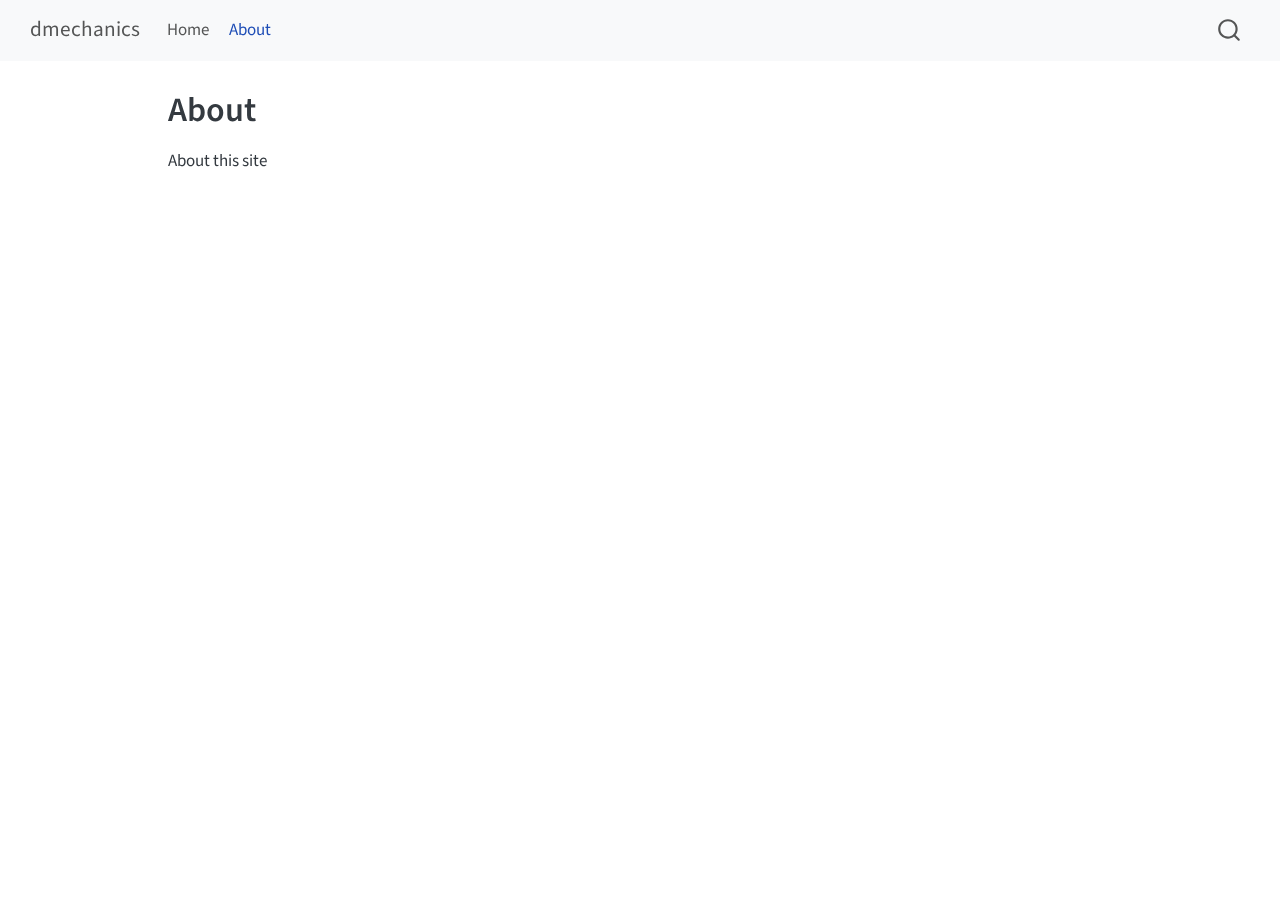
<file: docs/about.html>
<!DOCTYPE html>
<html xmlns="http://www.w3.org/1999/xhtml" lang="en" xml:lang="en"><head>

<meta charset="utf-8">
<meta name="generator" content="quarto-1.5.45">

<meta name="viewport" content="width=device-width, initial-scale=1.0, user-scalable=yes">


<title>About – dmechanics</title>
<style>
code{white-space: pre-wrap;}
span.smallcaps{font-variant: small-caps;}
div.columns{display: flex; gap: min(4vw, 1.5em);}
div.column{flex: auto; overflow-x: auto;}
div.hanging-indent{margin-left: 1.5em; text-indent: -1.5em;}
ul.task-list{list-style: none;}
ul.task-list li input[type="checkbox"] {
  width: 0.8em;
  margin: 0 0.8em 0.2em -1em; /* quarto-specific, see https://github.com/quarto-dev/quarto-cli/issues/4556 */ 
  vertical-align: middle;
}
</style>


<script src="site_libs/quarto-nav/quarto-nav.js"></script>
<script src="site_libs/quarto-nav/headroom.min.js"></script>
<script src="site_libs/clipboard/clipboard.min.js"></script>
<script src="site_libs/quarto-search/autocomplete.umd.js"></script>
<script src="site_libs/quarto-search/fuse.min.js"></script>
<script src="site_libs/quarto-search/quarto-search.js"></script>
<meta name="quarto:offset" content="./">
<script src="site_libs/quarto-html/quarto.js"></script>
<script src="site_libs/quarto-html/popper.min.js"></script>
<script src="site_libs/quarto-html/tippy.umd.min.js"></script>
<script src="site_libs/quarto-html/anchor.min.js"></script>
<link href="site_libs/quarto-html/tippy.css" rel="stylesheet">
<link href="site_libs/quarto-html/quarto-syntax-highlighting.css" rel="stylesheet" id="quarto-text-highlighting-styles">
<script src="site_libs/bootstrap/bootstrap.min.js"></script>
<link href="site_libs/bootstrap/bootstrap-icons.css" rel="stylesheet">
<link href="site_libs/bootstrap/bootstrap.min.css" rel="stylesheet" id="quarto-bootstrap" data-mode="light">
<script id="quarto-search-options" type="application/json">{
  "location": "navbar",
  "copy-button": false,
  "collapse-after": 3,
  "panel-placement": "end",
  "type": "overlay",
  "limit": 50,
  "keyboard-shortcut": [
    "f",
    "/",
    "s"
  ],
  "show-item-context": false,
  "language": {
    "search-no-results-text": "No results",
    "search-matching-documents-text": "matching documents",
    "search-copy-link-title": "Copy link to search",
    "search-hide-matches-text": "Hide additional matches",
    "search-more-match-text": "more match in this document",
    "search-more-matches-text": "more matches in this document",
    "search-clear-button-title": "Clear",
    "search-text-placeholder": "",
    "search-detached-cancel-button-title": "Cancel",
    "search-submit-button-title": "Submit",
    "search-label": "Search"
  }
}</script>


<link rel="stylesheet" href="styles.css">
</head>

<body class="nav-fixed">

<div id="quarto-search-results"></div>
  <header id="quarto-header" class="headroom fixed-top">
    <nav class="navbar navbar-expand-lg " data-bs-theme="dark">
      <div class="navbar-container container-fluid">
      <div class="navbar-brand-container mx-auto">
    <a class="navbar-brand" href="./index.html">
    <span class="navbar-title">dmechanics</span>
    </a>
  </div>
            <div id="quarto-search" class="" title="Search"></div>
          <button class="navbar-toggler" type="button" data-bs-toggle="collapse" data-bs-target="#navbarCollapse" aria-controls="navbarCollapse" role="menu" aria-expanded="false" aria-label="Toggle navigation" onclick="if (window.quartoToggleHeadroom) { window.quartoToggleHeadroom(); }">
  <span class="navbar-toggler-icon"></span>
</button>
          <div class="collapse navbar-collapse" id="navbarCollapse">
            <ul class="navbar-nav navbar-nav-scroll me-auto">
  <li class="nav-item">
    <a class="nav-link" href="./index.html"> 
<span class="menu-text">Home</span></a>
  </li>  
  <li class="nav-item">
    <a class="nav-link active" href="./about.html" aria-current="page"> 
<span class="menu-text">About</span></a>
  </li>  
</ul>
          </div> <!-- /navcollapse -->
            <div class="quarto-navbar-tools">
</div>
      </div> <!-- /container-fluid -->
    </nav>
</header>
<!-- content -->
<div id="quarto-content" class="quarto-container page-columns page-rows-contents page-layout-article page-navbar">
<!-- sidebar -->
<!-- margin-sidebar -->
    <div id="quarto-margin-sidebar" class="sidebar margin-sidebar zindex-bottom">
        
    </div>
<!-- main -->
<main class="content" id="quarto-document-content">

<header id="title-block-header" class="quarto-title-block default">
<div class="quarto-title">
<h1 class="title">About</h1>
</div>



<div class="quarto-title-meta">

    
  
    
  </div>
  


</header>


<p>About this site</p>



</main> <!-- /main -->
<script id="quarto-html-after-body" type="application/javascript">
window.document.addEventListener("DOMContentLoaded", function (event) {
  const toggleBodyColorMode = (bsSheetEl) => {
    const mode = bsSheetEl.getAttribute("data-mode");
    const bodyEl = window.document.querySelector("body");
    if (mode === "dark") {
      bodyEl.classList.add("quarto-dark");
      bodyEl.classList.remove("quarto-light");
    } else {
      bodyEl.classList.add("quarto-light");
      bodyEl.classList.remove("quarto-dark");
    }
  }
  const toggleBodyColorPrimary = () => {
    const bsSheetEl = window.document.querySelector("link#quarto-bootstrap");
    if (bsSheetEl) {
      toggleBodyColorMode(bsSheetEl);
    }
  }
  toggleBodyColorPrimary();  
  const icon = "";
  const anchorJS = new window.AnchorJS();
  anchorJS.options = {
    placement: 'right',
    icon: icon
  };
  anchorJS.add('.anchored');
  const isCodeAnnotation = (el) => {
    for (const clz of el.classList) {
      if (clz.startsWith('code-annotation-')) {                     
        return true;
      }
    }
    return false;
  }
  const onCopySuccess = function(e) {
    // button target
    const button = e.trigger;
    // don't keep focus
    button.blur();
    // flash "checked"
    button.classList.add('code-copy-button-checked');
    var currentTitle = button.getAttribute("title");
    button.setAttribute("title", "Copied!");
    let tooltip;
    if (window.bootstrap) {
      button.setAttribute("data-bs-toggle", "tooltip");
      button.setAttribute("data-bs-placement", "left");
      button.setAttribute("data-bs-title", "Copied!");
      tooltip = new bootstrap.Tooltip(button, 
        { trigger: "manual", 
          customClass: "code-copy-button-tooltip",
          offset: [0, -8]});
      tooltip.show();    
    }
    setTimeout(function() {
      if (tooltip) {
        tooltip.hide();
        button.removeAttribute("data-bs-title");
        button.removeAttribute("data-bs-toggle");
        button.removeAttribute("data-bs-placement");
      }
      button.setAttribute("title", currentTitle);
      button.classList.remove('code-copy-button-checked');
    }, 1000);
    // clear code selection
    e.clearSelection();
  }
  const getTextToCopy = function(trigger) {
      const codeEl = trigger.previousElementSibling.cloneNode(true);
      for (const childEl of codeEl.children) {
        if (isCodeAnnotation(childEl)) {
          childEl.remove();
        }
      }
      return codeEl.innerText;
  }
  const clipboard = new window.ClipboardJS('.code-copy-button:not([data-in-quarto-modal])', {
    text: getTextToCopy
  });
  clipboard.on('success', onCopySuccess);
  if (window.document.getElementById('quarto-embedded-source-code-modal')) {
    // For code content inside modals, clipBoardJS needs to be initialized with a container option
    // TODO: Check when it could be a function (https://github.com/zenorocha/clipboard.js/issues/860)
    const clipboardModal = new window.ClipboardJS('.code-copy-button[data-in-quarto-modal]', {
      text: getTextToCopy,
      container: window.document.getElementById('quarto-embedded-source-code-modal')
    });
    clipboardModal.on('success', onCopySuccess);
  }
    var localhostRegex = new RegExp(/^(?:http|https):\/\/localhost\:?[0-9]*\//);
    var mailtoRegex = new RegExp(/^mailto:/);
      var filterRegex = new RegExp('/' + window.location.host + '/');
    var isInternal = (href) => {
        return filterRegex.test(href) || localhostRegex.test(href) || mailtoRegex.test(href);
    }
    // Inspect non-navigation links and adorn them if external
 	var links = window.document.querySelectorAll('a[href]:not(.nav-link):not(.navbar-brand):not(.toc-action):not(.sidebar-link):not(.sidebar-item-toggle):not(.pagination-link):not(.no-external):not([aria-hidden]):not(.dropdown-item):not(.quarto-navigation-tool):not(.about-link)');
    for (var i=0; i<links.length; i++) {
      const link = links[i];
      if (!isInternal(link.href)) {
        // undo the damage that might have been done by quarto-nav.js in the case of
        // links that we want to consider external
        if (link.dataset.originalHref !== undefined) {
          link.href = link.dataset.originalHref;
        }
      }
    }
  function tippyHover(el, contentFn, onTriggerFn, onUntriggerFn) {
    const config = {
      allowHTML: true,
      maxWidth: 500,
      delay: 100,
      arrow: false,
      appendTo: function(el) {
          return el.parentElement;
      },
      interactive: true,
      interactiveBorder: 10,
      theme: 'quarto',
      placement: 'bottom-start',
    };
    if (contentFn) {
      config.content = contentFn;
    }
    if (onTriggerFn) {
      config.onTrigger = onTriggerFn;
    }
    if (onUntriggerFn) {
      config.onUntrigger = onUntriggerFn;
    }
    window.tippy(el, config); 
  }
  const noterefs = window.document.querySelectorAll('a[role="doc-noteref"]');
  for (var i=0; i<noterefs.length; i++) {
    const ref = noterefs[i];
    tippyHover(ref, function() {
      // use id or data attribute instead here
      let href = ref.getAttribute('data-footnote-href') || ref.getAttribute('href');
      try { href = new URL(href).hash; } catch {}
      const id = href.replace(/^#\/?/, "");
      const note = window.document.getElementById(id);
      if (note) {
        return note.innerHTML;
      } else {
        return "";
      }
    });
  }
  const xrefs = window.document.querySelectorAll('a.quarto-xref');
  const processXRef = (id, note) => {
    // Strip column container classes
    const stripColumnClz = (el) => {
      el.classList.remove("page-full", "page-columns");
      if (el.children) {
        for (const child of el.children) {
          stripColumnClz(child);
        }
      }
    }
    stripColumnClz(note)
    if (id === null || id.startsWith('sec-')) {
      // Special case sections, only their first couple elements
      const container = document.createElement("div");
      if (note.children && note.children.length > 2) {
        container.appendChild(note.children[0].cloneNode(true));
        for (let i = 1; i < note.children.length; i++) {
          const child = note.children[i];
          if (child.tagName === "P" && child.innerText === "") {
            continue;
          } else {
            container.appendChild(child.cloneNode(true));
            break;
          }
        }
        if (window.Quarto?.typesetMath) {
          window.Quarto.typesetMath(container);
        }
        return container.innerHTML
      } else {
        if (window.Quarto?.typesetMath) {
          window.Quarto.typesetMath(note);
        }
        return note.innerHTML;
      }
    } else {
      // Remove any anchor links if they are present
      const anchorLink = note.querySelector('a.anchorjs-link');
      if (anchorLink) {
        anchorLink.remove();
      }
      if (window.Quarto?.typesetMath) {
        window.Quarto.typesetMath(note);
      }
      // TODO in 1.5, we should make sure this works without a callout special case
      if (note.classList.contains("callout")) {
        return note.outerHTML;
      } else {
        return note.innerHTML;
      }
    }
  }
  for (var i=0; i<xrefs.length; i++) {
    const xref = xrefs[i];
    tippyHover(xref, undefined, function(instance) {
      instance.disable();
      let url = xref.getAttribute('href');
      let hash = undefined; 
      if (url.startsWith('#')) {
        hash = url;
      } else {
        try { hash = new URL(url).hash; } catch {}
      }
      if (hash) {
        const id = hash.replace(/^#\/?/, "");
        const note = window.document.getElementById(id);
        if (note !== null) {
          try {
            const html = processXRef(id, note.cloneNode(true));
            instance.setContent(html);
          } finally {
            instance.enable();
            instance.show();
          }
        } else {
          // See if we can fetch this
          fetch(url.split('#')[0])
          .then(res => res.text())
          .then(html => {
            const parser = new DOMParser();
            const htmlDoc = parser.parseFromString(html, "text/html");
            const note = htmlDoc.getElementById(id);
            if (note !== null) {
              const html = processXRef(id, note);
              instance.setContent(html);
            } 
          }).finally(() => {
            instance.enable();
            instance.show();
          });
        }
      } else {
        // See if we can fetch a full url (with no hash to target)
        // This is a special case and we should probably do some content thinning / targeting
        fetch(url)
        .then(res => res.text())
        .then(html => {
          const parser = new DOMParser();
          const htmlDoc = parser.parseFromString(html, "text/html");
          const note = htmlDoc.querySelector('main.content');
          if (note !== null) {
            // This should only happen for chapter cross references
            // (since there is no id in the URL)
            // remove the first header
            if (note.children.length > 0 && note.children[0].tagName === "HEADER") {
              note.children[0].remove();
            }
            const html = processXRef(null, note);
            instance.setContent(html);
          } 
        }).finally(() => {
          instance.enable();
          instance.show();
        });
      }
    }, function(instance) {
    });
  }
      let selectedAnnoteEl;
      const selectorForAnnotation = ( cell, annotation) => {
        let cellAttr = 'data-code-cell="' + cell + '"';
        let lineAttr = 'data-code-annotation="' +  annotation + '"';
        const selector = 'span[' + cellAttr + '][' + lineAttr + ']';
        return selector;
      }
      const selectCodeLines = (annoteEl) => {
        const doc = window.document;
        const targetCell = annoteEl.getAttribute("data-target-cell");
        const targetAnnotation = annoteEl.getAttribute("data-target-annotation");
        const annoteSpan = window.document.querySelector(selectorForAnnotation(targetCell, targetAnnotation));
        const lines = annoteSpan.getAttribute("data-code-lines").split(",");
        const lineIds = lines.map((line) => {
          return targetCell + "-" + line;
        })
        let top = null;
        let height = null;
        let parent = null;
        if (lineIds.length > 0) {
            //compute the position of the single el (top and bottom and make a div)
            const el = window.document.getElementById(lineIds[0]);
            top = el.offsetTop;
            height = el.offsetHeight;
            parent = el.parentElement.parentElement;
          if (lineIds.length > 1) {
            const lastEl = window.document.getElementById(lineIds[lineIds.length - 1]);
            const bottom = lastEl.offsetTop + lastEl.offsetHeight;
            height = bottom - top;
          }
          if (top !== null && height !== null && parent !== null) {
            // cook up a div (if necessary) and position it 
            let div = window.document.getElementById("code-annotation-line-highlight");
            if (div === null) {
              div = window.document.createElement("div");
              div.setAttribute("id", "code-annotation-line-highlight");
              div.style.position = 'absolute';
              parent.appendChild(div);
            }
            div.style.top = top - 2 + "px";
            div.style.height = height + 4 + "px";
            div.style.left = 0;
            let gutterDiv = window.document.getElementById("code-annotation-line-highlight-gutter");
            if (gutterDiv === null) {
              gutterDiv = window.document.createElement("div");
              gutterDiv.setAttribute("id", "code-annotation-line-highlight-gutter");
              gutterDiv.style.position = 'absolute';
              const codeCell = window.document.getElementById(targetCell);
              const gutter = codeCell.querySelector('.code-annotation-gutter');
              gutter.appendChild(gutterDiv);
            }
            gutterDiv.style.top = top - 2 + "px";
            gutterDiv.style.height = height + 4 + "px";
          }
          selectedAnnoteEl = annoteEl;
        }
      };
      const unselectCodeLines = () => {
        const elementsIds = ["code-annotation-line-highlight", "code-annotation-line-highlight-gutter"];
        elementsIds.forEach((elId) => {
          const div = window.document.getElementById(elId);
          if (div) {
            div.remove();
          }
        });
        selectedAnnoteEl = undefined;
      };
        // Handle positioning of the toggle
    window.addEventListener(
      "resize",
      throttle(() => {
        elRect = undefined;
        if (selectedAnnoteEl) {
          selectCodeLines(selectedAnnoteEl);
        }
      }, 10)
    );
    function throttle(fn, ms) {
    let throttle = false;
    let timer;
      return (...args) => {
        if(!throttle) { // first call gets through
            fn.apply(this, args);
            throttle = true;
        } else { // all the others get throttled
            if(timer) clearTimeout(timer); // cancel #2
            timer = setTimeout(() => {
              fn.apply(this, args);
              timer = throttle = false;
            }, ms);
        }
      };
    }
      // Attach click handler to the DT
      const annoteDls = window.document.querySelectorAll('dt[data-target-cell]');
      for (const annoteDlNode of annoteDls) {
        annoteDlNode.addEventListener('click', (event) => {
          const clickedEl = event.target;
          if (clickedEl !== selectedAnnoteEl) {
            unselectCodeLines();
            const activeEl = window.document.querySelector('dt[data-target-cell].code-annotation-active');
            if (activeEl) {
              activeEl.classList.remove('code-annotation-active');
            }
            selectCodeLines(clickedEl);
            clickedEl.classList.add('code-annotation-active');
          } else {
            // Unselect the line
            unselectCodeLines();
            clickedEl.classList.remove('code-annotation-active');
          }
        });
      }
  const findCites = (el) => {
    const parentEl = el.parentElement;
    if (parentEl) {
      const cites = parentEl.dataset.cites;
      if (cites) {
        return {
          el,
          cites: cites.split(' ')
        };
      } else {
        return findCites(el.parentElement)
      }
    } else {
      return undefined;
    }
  };
  var bibliorefs = window.document.querySelectorAll('a[role="doc-biblioref"]');
  for (var i=0; i<bibliorefs.length; i++) {
    const ref = bibliorefs[i];
    const citeInfo = findCites(ref);
    if (citeInfo) {
      tippyHover(citeInfo.el, function() {
        var popup = window.document.createElement('div');
        citeInfo.cites.forEach(function(cite) {
          var citeDiv = window.document.createElement('div');
          citeDiv.classList.add('hanging-indent');
          citeDiv.classList.add('csl-entry');
          var biblioDiv = window.document.getElementById('ref-' + cite);
          if (biblioDiv) {
            citeDiv.innerHTML = biblioDiv.innerHTML;
          }
          popup.appendChild(citeDiv);
        });
        return popup.innerHTML;
      });
    }
  }
});
</script>
</div> <!-- /content -->




</body></html>
</file>
<file: docs/site_libs/quarto-html/tippy.css>
.tippy-box[data-animation=fade][data-state=hidden]{opacity:0}[data-tippy-root]{max-width:calc(100vw - 10px)}.tippy-box{position:relative;background-color:#333;color:#fff;border-radius:4px;font-size:14px;line-height:1.4;white-space:normal;outline:0;transition-property:transform,visibility,opacity}.tippy-box[data-placement^=top]>.tippy-arrow{bottom:0}.tippy-box[data-placement^=top]>.tippy-arrow:before{bottom:-7px;left:0;border-width:8px 8px 0;border-top-color:initial;transform-origin:center top}.tippy-box[data-placement^=bottom]>.tippy-arrow{top:0}.tippy-box[data-placement^=bottom]>.tippy-arrow:before{top:-7px;left:0;border-width:0 8px 8px;border-bottom-color:initial;transform-origin:center bottom}.tippy-box[data-placement^=left]>.tippy-arrow{right:0}.tippy-box[data-placement^=left]>.tippy-arrow:before{border-width:8px 0 8px 8px;border-left-color:initial;right:-7px;transform-origin:center left}.tippy-box[data-placement^=right]>.tippy-arrow{left:0}.tippy-box[data-placement^=right]>.tippy-arrow:before{left:-7px;border-width:8px 8px 8px 0;border-right-color:initial;transform-origin:center right}.tippy-box[data-inertia][data-state=visible]{transition-timing-function:cubic-bezier(.54,1.5,.38,1.11)}.tippy-arrow{width:16px;height:16px;color:#333}.tippy-arrow:before{content:"";position:absolute;border-color:transparent;border-style:solid}.tippy-content{position:relative;padding:5px 9px;z-index:1}
</file>
<file: docs/site_libs/quarto-html/quarto-syntax-highlighting.css>
/* quarto syntax highlight colors */
:root {
  --quarto-hl-ot-color: #003B4F;
  --quarto-hl-at-color: #657422;
  --quarto-hl-ss-color: #20794D;
  --quarto-hl-an-color: #5E5E5E;
  --quarto-hl-fu-color: #4758AB;
  --quarto-hl-st-color: #20794D;
  --quarto-hl-cf-color: #003B4F;
  --quarto-hl-op-color: #5E5E5E;
  --quarto-hl-er-color: #AD0000;
  --quarto-hl-bn-color: #AD0000;
  --quarto-hl-al-color: #AD0000;
  --quarto-hl-va-color: #111111;
  --quarto-hl-bu-color: inherit;
  --quarto-hl-ex-color: inherit;
  --quarto-hl-pp-color: #AD0000;
  --quarto-hl-in-color: #5E5E5E;
  --quarto-hl-vs-color: #20794D;
  --quarto-hl-wa-color: #5E5E5E;
  --quarto-hl-do-color: #5E5E5E;
  --quarto-hl-im-color: #00769E;
  --quarto-hl-ch-color: #20794D;
  --quarto-hl-dt-color: #AD0000;
  --quarto-hl-fl-color: #AD0000;
  --quarto-hl-co-color: #5E5E5E;
  --quarto-hl-cv-color: #5E5E5E;
  --quarto-hl-cn-color: #8f5902;
  --quarto-hl-sc-color: #5E5E5E;
  --quarto-hl-dv-color: #AD0000;
  --quarto-hl-kw-color: #003B4F;
}

/* other quarto variables */
:root {
  --quarto-font-monospace: SFMono-Regular, Menlo, Monaco, Consolas, "Liberation Mono", "Courier New", monospace;
}

pre > code.sourceCode > span {
  color: #003B4F;
}

code span {
  color: #003B4F;
}

code.sourceCode > span {
  color: #003B4F;
}

div.sourceCode,
div.sourceCode pre.sourceCode {
  color: #003B4F;
}

code span.ot {
  color: #003B4F;
  font-style: inherit;
}

code span.at {
  color: #657422;
  font-style: inherit;
}

code span.ss {
  color: #20794D;
  font-style: inherit;
}

code span.an {
  color: #5E5E5E;
  font-style: inherit;
}

code span.fu {
  color: #4758AB;
  font-style: inherit;
}

code span.st {
  color: #20794D;
  font-style: inherit;
}

code span.cf {
  color: #003B4F;
  font-weight: bold;
  font-style: inherit;
}

code span.op {
  color: #5E5E5E;
  font-style: inherit;
}

code span.er {
  color: #AD0000;
  font-style: inherit;
}

code span.bn {
  color: #AD0000;
  font-style: inherit;
}

code span.al {
  color: #AD0000;
  font-style: inherit;
}

code span.va {
  color: #111111;
  font-style: inherit;
}

code span.bu {
  font-style: inherit;
}

code span.ex {
  font-style: inherit;
}

code span.pp {
  color: #AD0000;
  font-style: inherit;
}

code span.in {
  color: #5E5E5E;
  font-style: inherit;
}

code span.vs {
  color: #20794D;
  font-style: inherit;
}

code span.wa {
  color: #5E5E5E;
  font-style: italic;
}

code span.do {
  color: #5E5E5E;
  font-style: italic;
}

code span.im {
  color: #00769E;
  font-style: inherit;
}

code span.ch {
  color: #20794D;
  font-style: inherit;
}

code span.dt {
  color: #AD0000;
  font-style: inherit;
}

code span.fl {
  color: #AD0000;
  font-style: inherit;
}

code span.co {
  color: #5E5E5E;
  font-style: inherit;
}

code span.cv {
  color: #5E5E5E;
  font-style: italic;
}

code span.cn {
  color: #8f5902;
  font-style: inherit;
}

code span.sc {
  color: #5E5E5E;
  font-style: inherit;
}

code span.dv {
  color: #AD0000;
  font-style: inherit;
}

code span.kw {
  color: #003B4F;
  font-weight: bold;
  font-style: inherit;
}

.prevent-inlining {
  content: "</";
}

/*# sourceMappingURL=debc5d5d77c3f9108843748ff7464032.css.map */
</file>
<file: docs/styles.css>
/* css styles */
</file>
